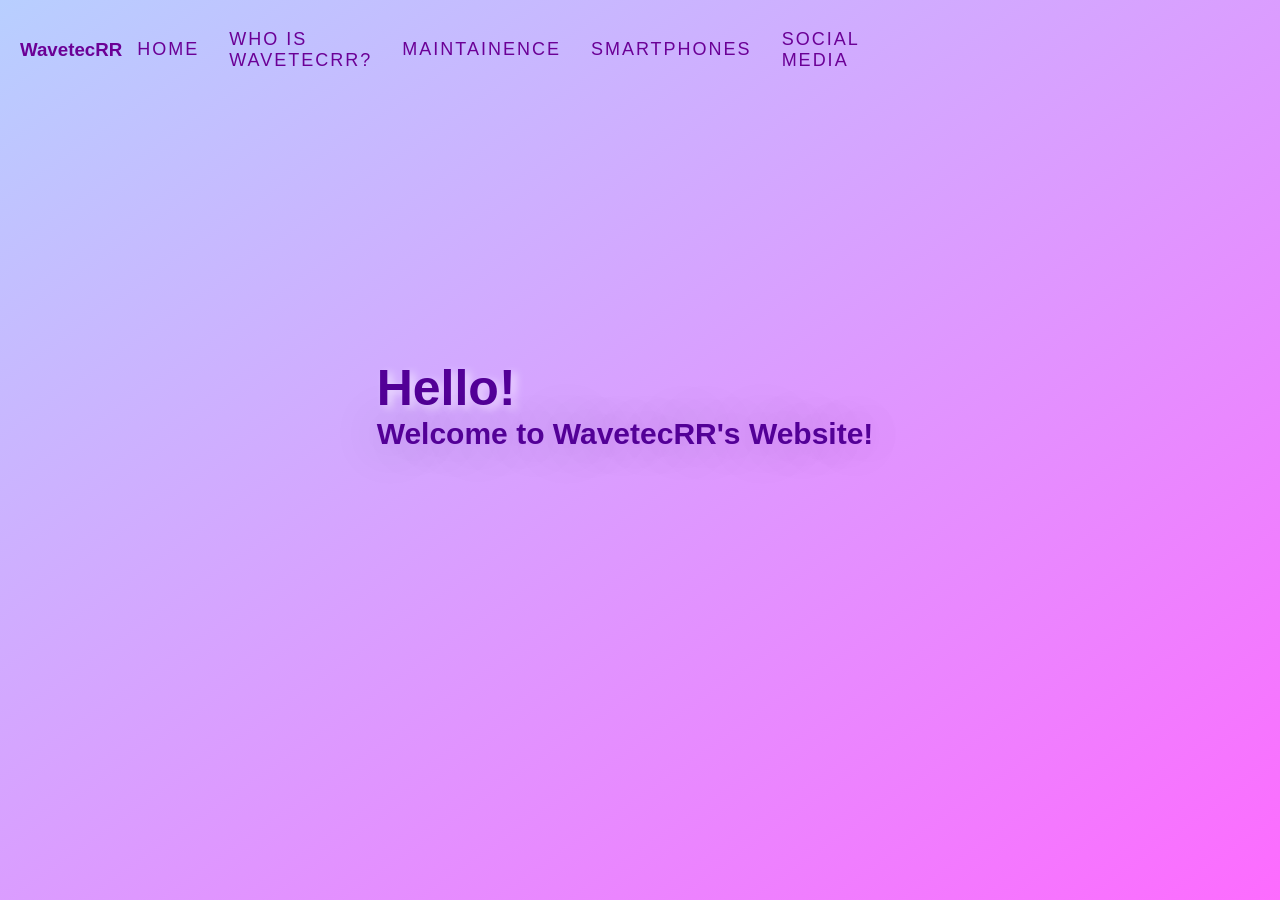
<file: beta/index.html>
<!DOCTYPE html>
<html>
<head>
    <meta charset="UTF-8">
    <title>WavetecRR</title>
    <meta name="viewport" content="width=device-width, initial-scale=1.0">
    <link href="https://fonts.cdnfonts.com/css/product-sans" rel="stylesheet">
    <link rel="stylesheet" href="style.css">
</head>
<body>
    <div class="navbar">
        <h3><a href="index.html">WavetecRR</a></h3>
        <div class="nav-items">
            <span class="nav-item"><a href="index.html">Home</a></span>
            <span class="nav-item"><a href="what.html">Who is WavetecRR?</a></span>
            <span class="nav-item"><a href="https://wavetecrr.github.io/works">Maintainence</a></span>
            <span class="nav-item"><a href="phones.html">Smartphones</a></span>
            <span class="nav-item"><a href="sm.html">Social Media</a></span>
        </div>
        <div class="navbar-toggle">
            <span></span>
            <span></span>
            <span></span>
        </div>
    </div>
    <div class="main">
        <div class="content">
            <div class="heading-group">
                <h1>Hello!</h1>
                <p><b>Welcome to WavetecRR's Website!</b></p>
            </div>
        </div>
 
    </div>

    <script src="script.js"></script>
</body>
</html>
</file>
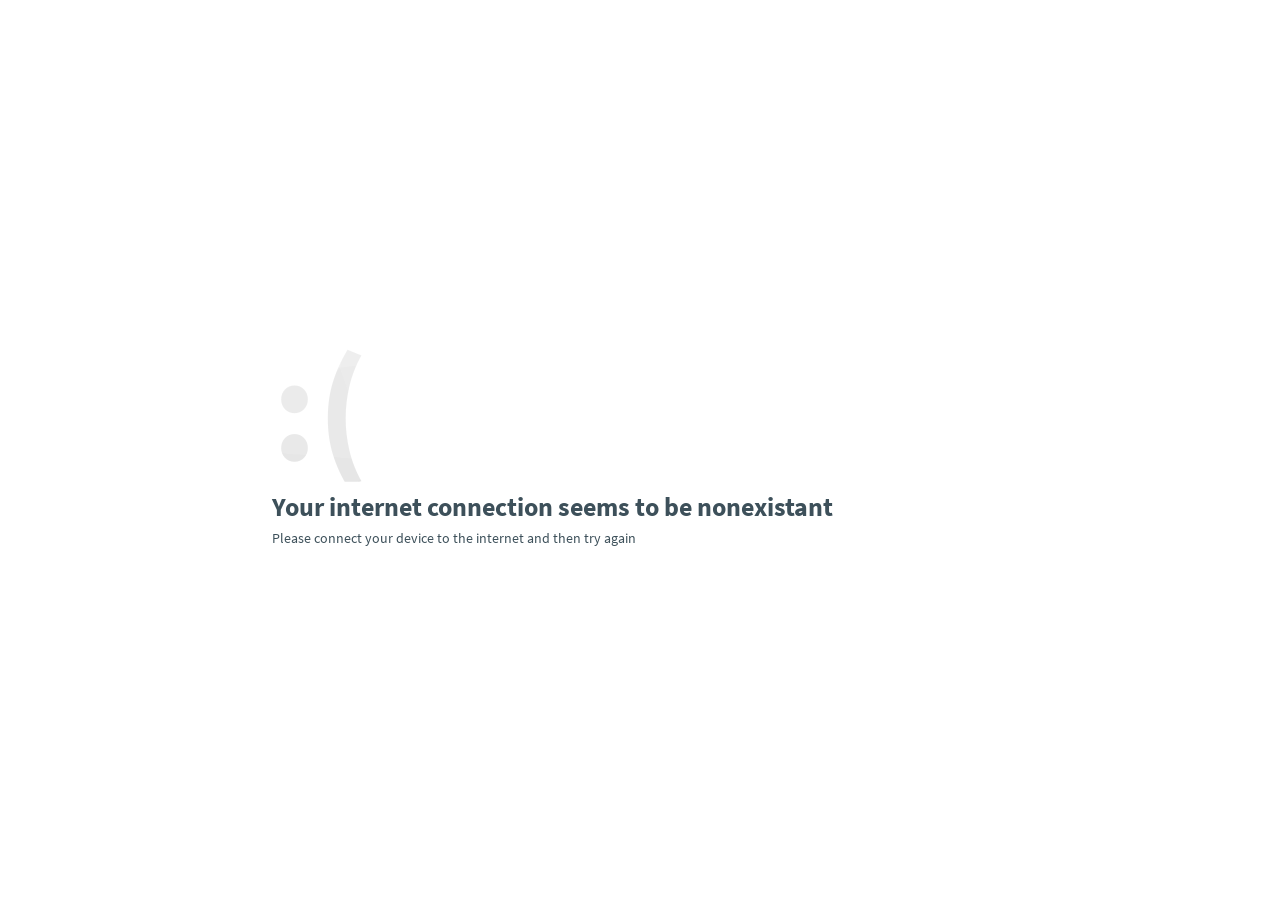
<file: offline.html>
<!DOCTYPE html>
<!-- saved from url=(0043)https://www.btl.com/viewer_not_whitelisted/ -->
<html lang="en" class="gr__btl_com"><head><meta http-equiv="Content-Type" content="text/html; charset=UTF-8">
	
	<meta http-equiv="X-UA-Compatible" content="IE=edge">
	<meta name="viewport" content="width=device-width, initial-scale=1">

	<title>Oof!</title>

	<!-- Google font -->

	<link href="./css/font.css" rel="stylesheet">

	<!-- Custom stlylesheet -->
	<link type="text/css" rel="stylesheet" href="./css/style.css">


	<!-- HTML5 shim and Respond.js for IE8 support of HTML5 elements and media queries -->
	<!-- WARNING: Respond.js doesn't work if you view the page via file:// -->
	<!--[if lt IE 9]>
		  <script src="https://oss.maxcdn.com/html5shiv/3.7.3/html5shiv.min.js"></script>
		  <script src="https://oss.maxcdn.com/respond/1.4.2/respond.min.js"></script>
		<![endif]-->

</head>

<body data-gr-c-s-loaded="true">

	<div id="notfound">
		<div class="notfound">
			<div class="notfound-404">
				<h1>:(</h1>
			</div>
			<h2>Your internet connection seems to be nonexistant</h2>
			<p>Please connect your device to the internet and then try again</p>
			
		</div>
	</div>




</body></html>
</file>
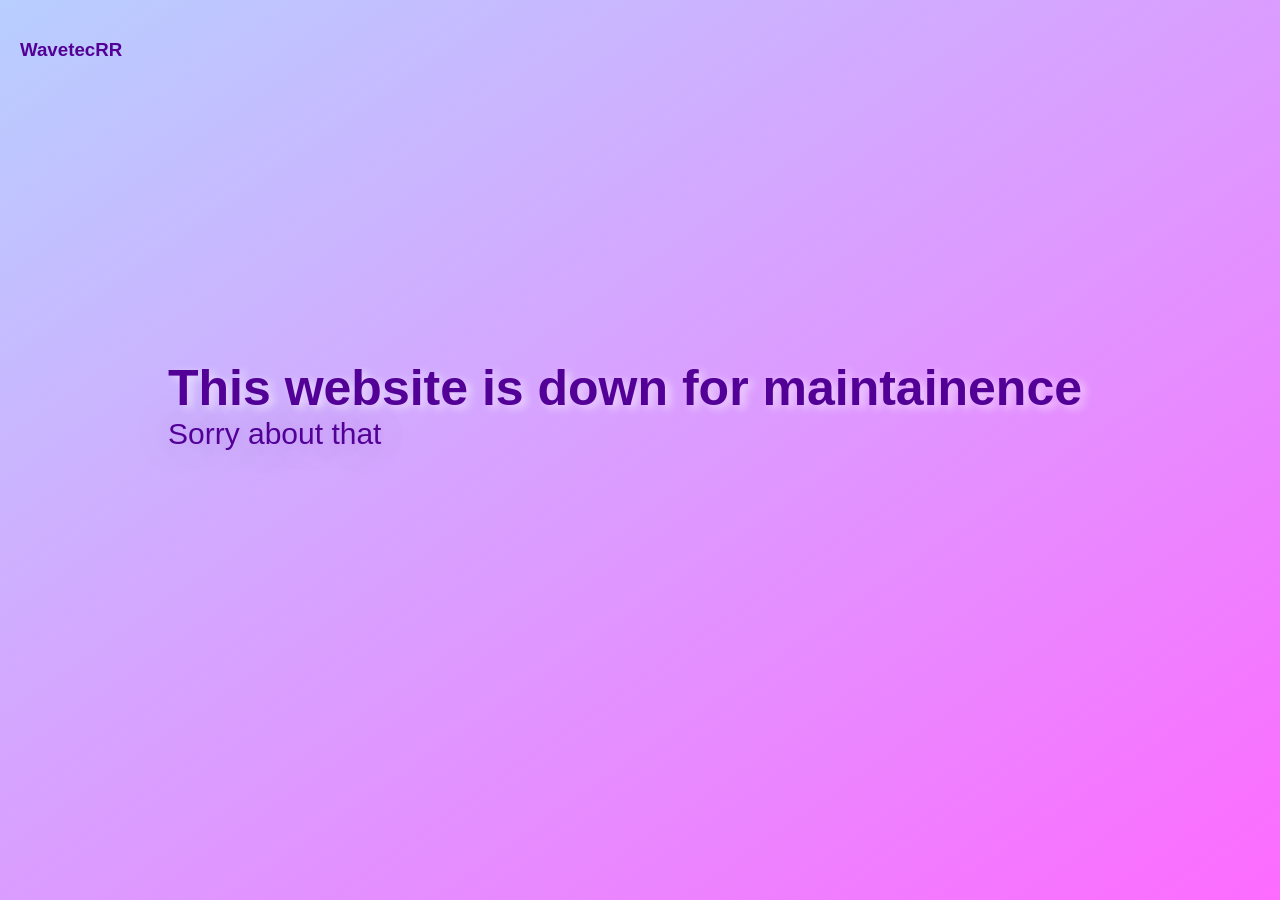
<file: beta/maintainence.html>
<!DOCTYPE html>
<html>
<head>
    <meta charset="UTF-8">
    <title>Website is down for maintainence</title>
    <meta name="viewport" content="width=device-width, initial-scale=1.0">
    <link href="https://fonts.cdnfonts.com/css/product-sans" rel="stylesheet">
    <link rel="stylesheet" href="style.css">
</head>
<body>
    <div class="navbar">
        <h3>WavetecRR</h3>
       
        <div class="navbar-toggle">
            <span></span>
            <span></span>
            <span></span>
        </div>
    </div>
    <div class="main">
        <div class="content">
            <div class="heading-group">
            <h1>This website is down for maintainence</h1> 
             <p>Sorry about that</p>  
            </div>
        </div>
 
    </div>

    <script src="script.js"></script>
</body>
</html>
</file>
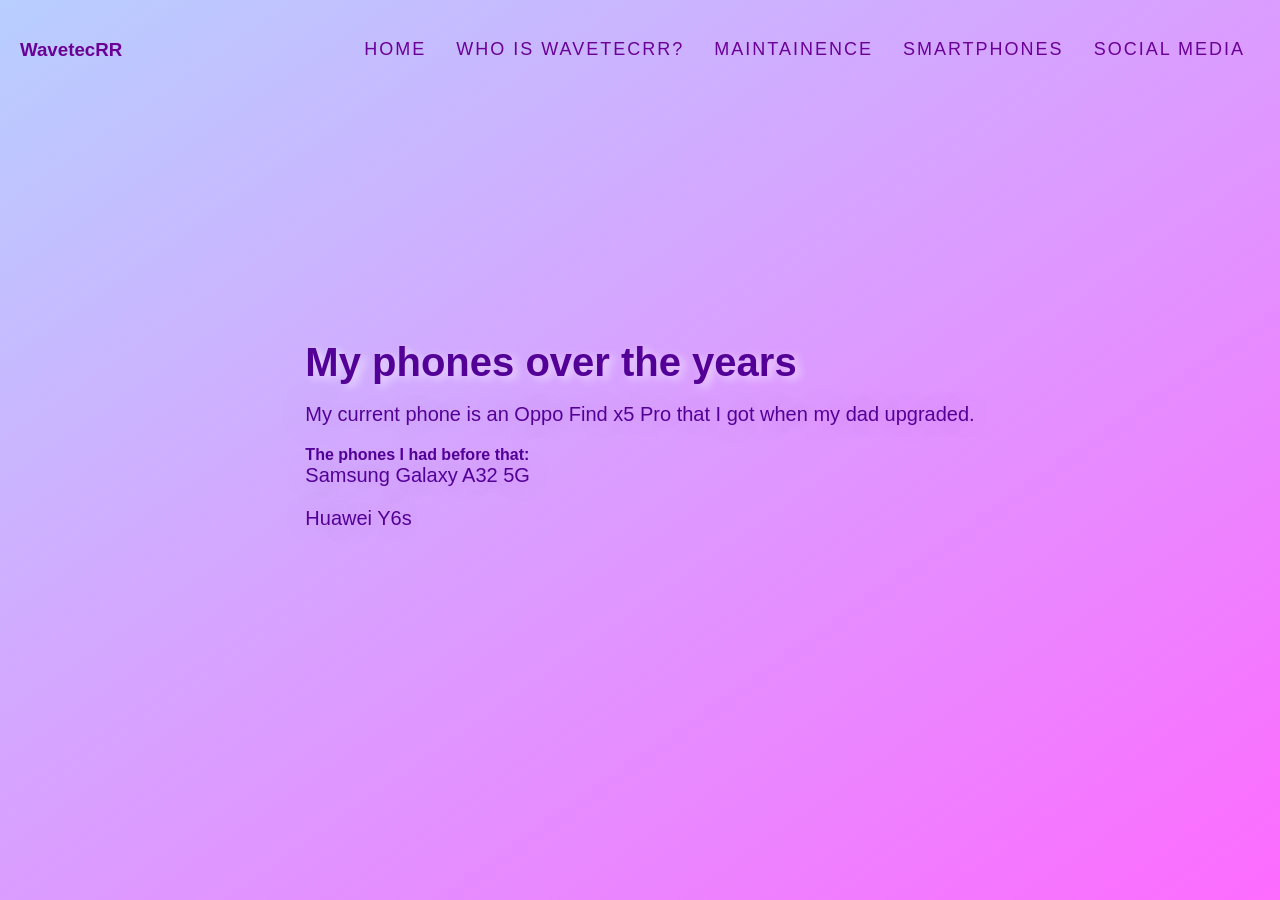
<file: beta/phones.html>
<!DOCTYPE html>
<html>
<head>
    <meta charset="UTF-8">
    <title>My smartphones over the years</title>
    <link href="https://fonts.cdnfonts.com/css/product-sans" rel="stylesheet">
    <link rel="stylesheet" href="stylep.css">
</head>
<body>
    <div class="navbar">
        <h3><a href="index.html">WavetecRR</a></h3>
        <div class="nav-items">
            <span class="nav-item"><a href="index.html">Home</a></span>
            <span class="nav-item"><a href="what.html">Who is WavetecRR?</a></span>
            <span class="nav-item"><a href="https://wavetecrr.github.io/works">Maintainence</a></span>
            <span class="nav-item"><a href="phones.html">Smartphones</a></span>
            <span class="nav-item"><a href="sm.html">Social Media</a></span>
        </div>
    </div>
    </div>
    <div class="main">
        <div class="content">
            <div class="heading-group">
                <h1>My phones over the years</h1>
                <br>
                <p>My current phone is an Oppo Find x5 Pro that I got when my dad upgraded.</p>
                <b>The phones I had before that:</b>
                <p>Samsung Galaxy A32 5G</p>
                <p>Huawei Y6s</p>
            </div>
        </div>
    </div>

    <script>
        window.onload = function() {
            document.body.style.opacity = "1";
        };
    </script>
</body>
</html>
</file>
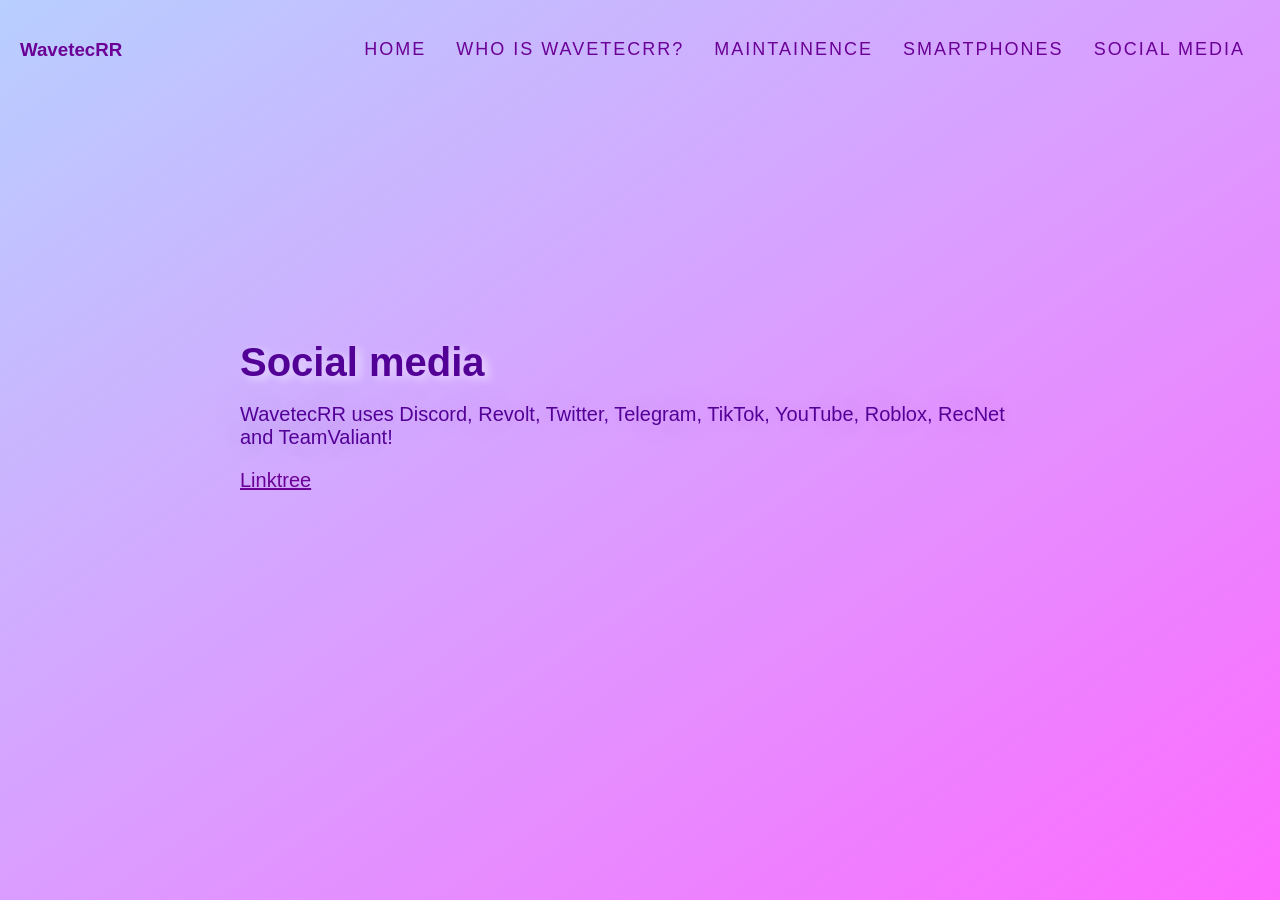
<file: beta/sm.html>
<!DOCTYPE html>
<html>
<head>
    <meta charset="UTF-8">
    <title>Socials	</title>
    <link href="https://fonts.cdnfonts.com/css/product-sans" rel="stylesheet">
    <link rel="stylesheet" href="stylep.css">
</head>
<body>
    <div class="navbar">
        <h3><a href="index.html">WavetecRR</a></h3>
        <div class="nav-items">
             <span class="nav-item"><a href="index.html">Home</a></span>
            <span class="nav-item"><a href="what.html">Who is WavetecRR?</a></span>
            <span class="nav-item"><a href="https://wavetecrr.github.io/works">Maintainence</a></span>
            <span class="nav-item"><a href="phones.html">Smartphones</a></span>
            <span class="nav-item"><a href="sm.html">Social Media</a></span>
        </div>
    </div>
    </div>
    <div class="main">
        <div class="content">
            <div class="heading-group">
                <h1>Social media</h1>
                <br>
                <p>WavetecRR uses Discord, Revolt, Twitter, Telegram, TikTok, YouTube, Roblox, RecNet and TeamValiant!</p>
<a href="https://linktr.ee/waveteclife" style="font-size: 20px; text-decoration: underline;">Linktree</a>
        
            </div>
        </div>
    </div>

    <script>
        window.onload = function() {
            document.body.style.opacity = "1";
        };
    </script>
</body>
</html>
</file>
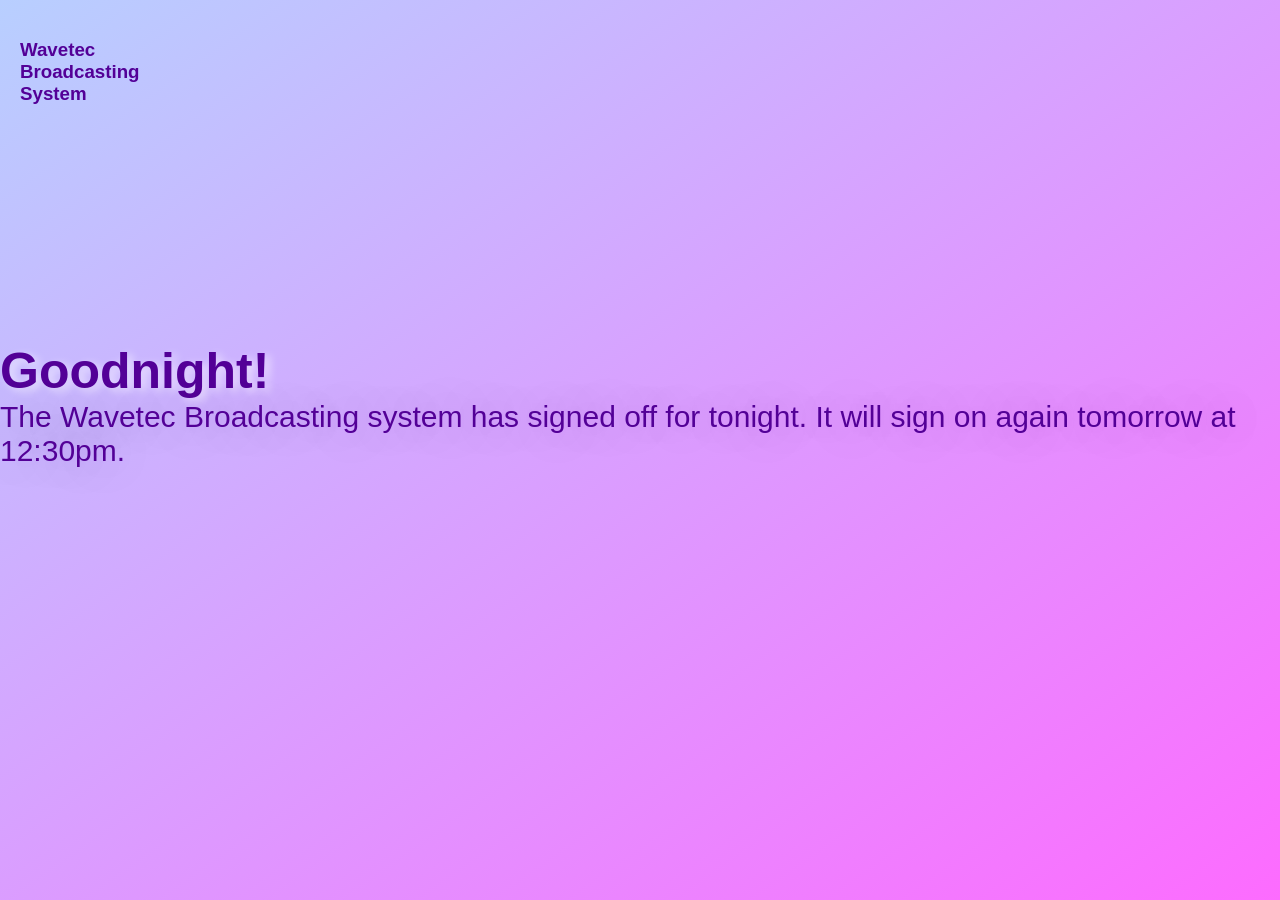
<file: beta/wbs.html>
<!DOCTYPE html>
<html>
<head>
    <meta charset="UTF-8">
    <title>WBS</title>
    <meta name="viewport" content="width=device-width, initial-scale=1.0">
    <link href="https://fonts.cdnfonts.com/css/product-sans" rel="stylesheet">
    <link rel="stylesheet" href="style.css">
</head>
<body>
    <div class="navbar">
        <h3>Wavetec Broadcasting System</h3>
       
        <div class="navbar-toggle">
            <span></span>
            <span></span>
            <span></span>
        </div>
    </div>
    <div class="main">
        <div class="content">
            <div class="heading-group">
            <h1>Goodnight!</h1> 
             <p>The Wavetec Broadcasting system has signed off for tonight. It will sign on again tomorrow at 12:30pm.</p>  
            </div>
        </div>
 
    </div>

    <script src="script.js"></script>
</body>
</html>
</file>
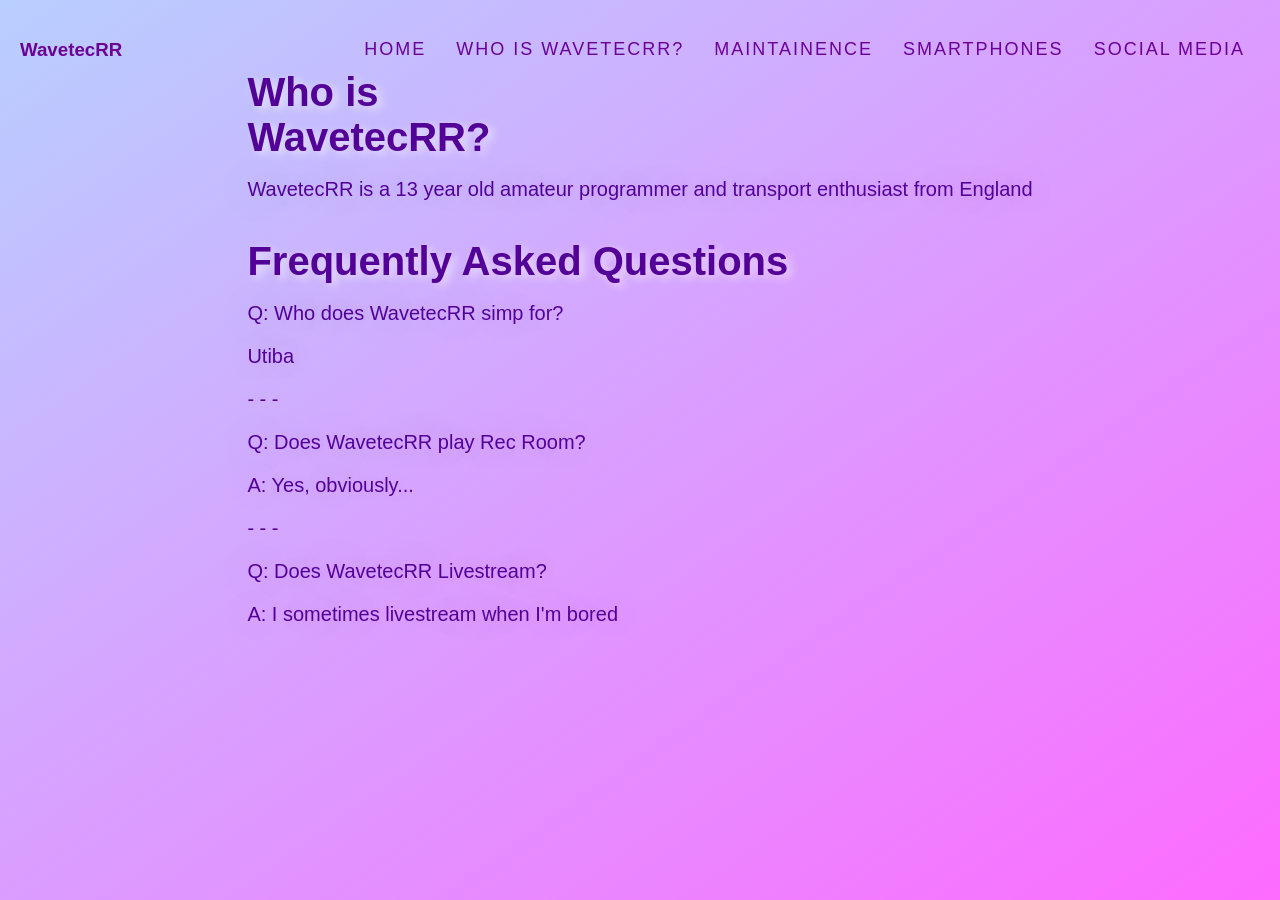
<file: beta/what.html>
<!DOCTYPE html>
<html>
<head>
    <meta charset="UTF-8">
    <title>Who is WavetecRR</title>
    <link href="https://fonts.cdnfonts.com/css/product-sans" rel="stylesheet">
    <link rel="stylesheet" href="stylew.css">
</head>
<body>
    <div class="navbar">
        <h3><a href="index.html">WavetecRR</a></h3>
        <div class="nav-items">
             <span class="nav-item"><a href="index.html">Home</a></span>
            <span class="nav-item"><a href="what.html">Who is WavetecRR?</a></span>
            <span class="nav-item"><a href="https://wavetecrr.github.io/works">Maintainence</a></span>
            <span class="nav-item"><a href="phones.html">Smartphones</a></span>

            <span class="nav-item"><a href="sm.html">Social Media</a></span>
        </div>
    </div>
    <div class="main">
        <div class="content">
            <div class="heading-group">
                <h1>Who is</h1>
                <h1>WavetecRR?</h1>
                <br>
                <p>WavetecRR is a 13 year old amateur programmer and transport enthusiast from England</p>
<br>
                <h1>Frequently Asked Questions</h1>
                <br>
                <p>

                    Q: Who does WavetecRR simp for?
                </p>
                <p>Utiba</p>
            <p> - - - </p>
                <p>Q: Does WavetecRR play Rec Room?</p>
            <p>A: Yes, obviously...</p>
            <p> - - - </p>
            <p>Q: Does WavetecRR Livestream?</p>
            <p>A: I sometimes livestream when I'm bored</p>
            
            </div>
        </div>
    </div>

    <script>
        window.onload = function() {
            document.body.style.opacity = "1";
        };
    </script>
</body>
</html>
</file>
<file: beta/style.css>
body {
    overflow: hidden;
    overflow-x: hidden;
    background: linear-gradient(to bottom right, #b8cfff, #fd6bff);
    background-repeat: no-repeat;
    background-attachment: fixed;
    margin: 0;
    padding: 0;
    font-family: 'Product Sans', sans-serif;
    color: rgb(83, 0, 151);
    opacity: 0;
    animation: fade-in 0.5s ease-in-out forwards;
}

a {
    text-decoration: none;
    color: rgb(107, 0, 150);
}

@keyframes fade-in {
    0% {
        opacity: 0;
    }
    100% {
        opacity: 1;
    }
}

.navbar {
    display: flex;
    align-items: center;
    justify-content: space-between;
    padding: 20px;
    position: fixed;
    top: 0;
    width: 50px;
    box-sizing: border-box;
}

.nav-items {
    display: flex;
    align-items: center;
    justify-content: flex-end;
}

.nav-item {
    margin: 0 15px;
    text-transform: uppercase;
    font-size: 18px;
    letter-spacing: 2px;
    cursor: pointer;
}

.main {
    display: flex;
    align-items: center;
    justify-content: center;
    height: calc(100vh - 30px);
    margin-bottom: 30px;
}

.content {
    display: flex;
    flex-direction: column;
    align-items: flex-start;
    justify-content: center;
    margin-right: 30px;
}

.heading-group {
    margin-bottom: 30px;
}

h1 {
    margin: 0;
    font-size: 50px;
    font-weight: bold;
    text-align: left;
    text-shadow: 5px 3px 8px rgba(255, 255, 255, 0.575);
}

p {
    font-size: 30px;
    text-align: left;
    margin-top: 0;
    background: none;
    text-shadow: 0px 0px 50px rgba(0, 0, 0, 0.3);
}

img {
    transition: all .2s ease-in-out; 
    width: 700px;
}

img:hover { transform: scale(1.1); }

span { transition: all .2s ease-in-out; }

span:hover { 
    transform: scale(1.1); }

/* Mobile styles under */

@media (max-width: 620px) {
    .nav-items {
        margin-left: 30vh;
        display: none;
        flex-direction: column;
        align-items: left;
        position: absolute;
        top: 100%;
        left: 0;
        width: 300px;
        background-color: rgb(224, 241, 255);
        padding: 10px;
        box-shadow: 0 2px 5px rgba(0, 0, 0, 0.3);
        border-radius: 10px;
    }
    
    .nav-items.show {
        display: flex;
    }
    
    .nav-item {
        margin: 10px 0;
    }
    
    .navbar-toggle {
        margin-left: 30vh;
        display: flex;
        flex-direction: column;
        align-items: flex-end;
        cursor: pointer;
    }
    
    .navbar-toggle span {
        width: 30px;
        height: 3px;
        background-color: rgb(107, 0, 150);
        margin-bottom: 5px;
    }
    .heading-group {
        margin-top: 75px;
        margin-left: 20px;
    }
    .main {

        flex-direction: column;
        align-items: center;
        margin-top: 75px;
    }
    
    .content {
        margin-right: 0;
        text-align: center;
    }
    
    img {
        width: 100%;
    }
}
</file>
<file: css/font.css>
/* cyrillic-ext */
@font-face {
  font-family: 'Source Sans Pro';
  font-style: italic;
  font-weight: 700;
  src: local('Source Sans Pro Bold Italic'), local('SourceSansPro-BoldItalic'), url(../fonts/sourcesans/6xKwdSBYKcSV-LCoeQqfX1RYOo3qPZZclSdh18Smxg.woff2) format('woff2');
  unicode-range: U+0460-052F, U+1C80-1C88, U+20B4, U+2DE0-2DFF, U+A640-A69F, U+FE2E-FE2F;
}
/* cyrillic */
@font-face {
  font-family: 'Source Sans Pro';
  font-style: italic;
  font-weight: 700;
  src: local('Source Sans Pro Bold Italic'), local('SourceSansPro-BoldItalic'), url(../fonts/sourcesans/6xKwdSBYKcSV-LCoeQqfX1RYOo3qPZZclSdo18Smxg.woff2) format('woff2');
  unicode-range: U+0400-045F, U+0490-0491, U+04B0-04B1, U+2116;
}
/* greek-ext */
@font-face {
  font-family: 'Source Sans Pro';
  font-style: italic;
  font-weight: 700;
  src: local('Source Sans Pro Bold Italic'), local('SourceSansPro-BoldItalic'), url(../fonts/sourcesans/6xKwdSBYKcSV-LCoeQqfX1RYOo3qPZZclSdg18Smxg.woff2) format('woff2');
  unicode-range: U+1F00-1FFF;
}
/* greek */
@font-face {
  font-family: 'Source Sans Pro';
  font-style: italic;
  font-weight: 700;
  src: local('Source Sans Pro Bold Italic'), local('SourceSansPro-BoldItalic'), url(../fonts/sourcesans/6xKwdSBYKcSV-LCoeQqfX1RYOo3qPZZclSdv18Smxg.woff2) format('woff2');
  unicode-range: U+0370-03FF;
}
/* vietnamese */
@font-face {
  font-family: 'Source Sans Pro';
  font-style: italic;
  font-weight: 700;
  src: local('Source Sans Pro Bold Italic'), local('SourceSansPro-BoldItalic'), url(../fonts/sourcesans/6xKwdSBYKcSV-LCoeQqfX1RYOo3qPZZclSdj18Smxg.woff2) format('woff2');
  unicode-range: U+0102-0103, U+0110-0111, U+1EA0-1EF9, U+20AB;
}
/* latin-ext */
@font-face {
  font-family: 'Source Sans Pro';
  font-style: italic;
  font-weight: 700;
  src: local('Source Sans Pro Bold Italic'), local('SourceSansPro-BoldItalic'), url(../fonts/sourcesans/6xKwdSBYKcSV-LCoeQqfX1RYOo3qPZZclSdi18Smxg.woff2) format('woff2');
  unicode-range: U+0100-024F, U+0259, U+1E00-1EFF, U+2020, U+20A0-20AB, U+20AD-20CF, U+2113, U+2C60-2C7F, U+A720-A7FF;
}
/* latin */
@font-face {
  font-family: 'Source Sans Pro';
  font-style: italic;
  font-weight: 700;
  src: local('Source Sans Pro Bold Italic'), local('SourceSansPro-BoldItalic'), url(../fonts/sourcesans/6xKwdSBYKcSV-LCoeQqfX1RYOo3qPZZclSds18Q.woff2) format('woff2');
  unicode-range: U+0000-00FF, U+0131, U+0152-0153, U+02BB-02BC, U+02C6, U+02DA, U+02DC, U+2000-206F, U+2074, U+20AC, U+2122, U+2191, U+2193, U+2212, U+2215, U+FEFF, U+FFFD;
}
/* cyrillic-ext */
@font-face {
  font-family: 'Source Sans Pro';
  font-style: normal;
  font-weight: 400;
  src: local('Source Sans Pro Regular'), local('SourceSansPro-Regular'), url(../fonts/sourcesans/6xK3dSBYKcSV-LCoeQqfX1RYOo3qNa7lqDY.woff2) format('woff2');
  unicode-range: U+0460-052F, U+1C80-1C88, U+20B4, U+2DE0-2DFF, U+A640-A69F, U+FE2E-FE2F;
}
/* cyrillic */
@font-face {
  font-family: 'Source Sans Pro';
  font-style: normal;
  font-weight: 400;
  src: local('Source Sans Pro Regular'), local('SourceSansPro-Regular'), url(../fonts/sourcesans/6xK3dSBYKcSV-LCoeQqfX1RYOo3qPK7lqDY.woff2) format('woff2');
  unicode-range: U+0400-045F, U+0490-0491, U+04B0-04B1, U+2116;
}
/* greek-ext */
@font-face {
  font-family: 'Source Sans Pro';
  font-style: normal;
  font-weight: 400;
  src: local('Source Sans Pro Regular'), local('SourceSansPro-Regular'), url(../fonts/sourcesans/6xK3dSBYKcSV-LCoeQqfX1RYOo3qNK7lqDY.woff2) format('woff2');
  unicode-range: U+1F00-1FFF;
}
/* greek */
@font-face {
  font-family: 'Source Sans Pro';
  font-style: normal;
  font-weight: 400;
  src: local('Source Sans Pro Regular'), local('SourceSansPro-Regular'), url(../fonts/sourcesans/6xK3dSBYKcSV-LCoeQqfX1RYOo3qO67lqDY.woff2) format('woff2');
  unicode-range: U+0370-03FF;
}
/* vietnamese */
@font-face {
  font-family: 'Source Sans Pro';
  font-style: normal;
  font-weight: 400;
  src: local('Source Sans Pro Regular'), local('SourceSansPro-Regular'), url(../fonts/sourcesans/6xK3dSBYKcSV-LCoeQqfX1RYOo3qN67lqDY.woff2) format('woff2');
  unicode-range: U+0102-0103, U+0110-0111, U+1EA0-1EF9, U+20AB;
}
/* latin-ext */
@font-face {
  font-family: 'Source Sans Pro';
  font-style: normal;
  font-weight: 400;
  src: local('Source Sans Pro Regular'), local('SourceSansPro-Regular'), url(../fonts/sourcesans/6xK3dSBYKcSV-LCoeQqfX1RYOo3qNq7lqDY.woff2) format('woff2');
  unicode-range: U+0100-024F, U+0259, U+1E00-1EFF, U+2020, U+20A0-20AB, U+20AD-20CF, U+2113, U+2C60-2C7F, U+A720-A7FF;
}
/* latin */
@font-face {
  font-family: 'Source Sans Pro';
  font-style: normal;
  font-weight: 400;
  src: local('Source Sans Pro Regular'), local('SourceSansPro-Regular'), url(../fonts/sourcesans/6xK3dSBYKcSV-LCoeQqfX1RYOo3qOK7l.woff2) format('woff2');
  unicode-range: U+0000-00FF, U+0131, U+0152-0153, U+02BB-02BC, U+02C6, U+02DA, U+02DC, U+2000-206F, U+2074, U+20AC, U+2122, U+2191, U+2193, U+2212, U+2215, U+FEFF, U+FFFD;
}
/* cyrillic-ext */
@font-face {
  font-family: 'Source Sans Pro';
  font-style: normal;
  font-weight: 600;
  src: local('Source Sans Pro SemiBold'), local('SourceSansPro-SemiBold'), url(../fonts/sourcesans/6xKydSBYKcSV-LCoeQqfX1RYOo3i54rwmhduz8A.woff2) format('woff2');
  unicode-range: U+0460-052F, U+1C80-1C88, U+20B4, U+2DE0-2DFF, U+A640-A69F, U+FE2E-FE2F;
}
/* cyrillic */
@font-face {
  font-family: 'Source Sans Pro';
  font-style: normal;
  font-weight: 600;
  src: local('Source Sans Pro SemiBold'), local('SourceSansPro-SemiBold'), url(../fonts/sourcesans/6xKydSBYKcSV-LCoeQqfX1RYOo3i54rwkxduz8A.woff2) format('woff2');
  unicode-range: U+0400-045F, U+0490-0491, U+04B0-04B1, U+2116;
}
/* greek-ext */
@font-face {
  font-family: 'Source Sans Pro';
  font-style: normal;
  font-weight: 600;
  src: local('Source Sans Pro SemiBold'), local('SourceSansPro-SemiBold'), url(../fonts/sourcesans/6xKydSBYKcSV-LCoeQqfX1RYOo3i54rwmxduz8A.woff2) format('woff2');
  unicode-range: U+1F00-1FFF;
}
/* greek */
@font-face {
  font-family: 'Source Sans Pro';
  font-style: normal;
  font-weight: 600;
  src: local('Source Sans Pro SemiBold'), local('SourceSansPro-SemiBold'), url(../fonts/sourcesans/6xKydSBYKcSV-LCoeQqfX1RYOo3i54rwlBduz8A.woff2) format('woff2');
  unicode-range: U+0370-03FF;
}
/* vietnamese */
@font-face {
  font-family: 'Source Sans Pro';
  font-style: normal;
  font-weight: 600;
  src: local('Source Sans Pro SemiBold'), local('SourceSansPro-SemiBold'), url(../fonts/sourcesans/6xKydSBYKcSV-LCoeQqfX1RYOo3i54rwmBduz8A.woff2) format('woff2');
  unicode-range: U+0102-0103, U+0110-0111, U+1EA0-1EF9, U+20AB;
}
/* latin-ext */
@font-face {
  font-family: 'Source Sans Pro';
  font-style: normal;
  font-weight: 600;
  src: local('Source Sans Pro SemiBold'), local('SourceSansPro-SemiBold'), url(../fonts/sourcesans/6xKydSBYKcSV-LCoeQqfX1RYOo3i54rwmRduz8A.woff2) format('woff2');
  unicode-range: U+0100-024F, U+0259, U+1E00-1EFF, U+2020, U+20A0-20AB, U+20AD-20CF, U+2113, U+2C60-2C7F, U+A720-A7FF;
}
/* latin */
@font-face {
  font-family: 'Source Sans Pro';
  font-style: normal;
  font-weight: 600;
  src: local('Source Sans Pro SemiBold'), local('SourceSansPro-SemiBold'), url(../fonts/sourcesans/6xKydSBYKcSV-LCoeQqfX1RYOo3i54rwlxdu.woff2) format('woff2');
  unicode-range: U+0000-00FF, U+0131, U+0152-0153, U+02BB-02BC, U+02C6, U+02DA, U+02DC, U+2000-206F, U+2074, U+20AC, U+2122, U+2191, U+2193, U+2212, U+2215, U+FEFF, U+FFFD;
}
/* cyrillic-ext */
@font-face {
  font-family: 'Source Sans Pro';
  font-style: normal;
  font-weight: 700;
  src: local('Source Sans Pro Bold'), local('SourceSansPro-Bold'), url(../fonts/sourcesans/6xKydSBYKcSV-LCoeQqfX1RYOo3ig4vwmhduz8A.woff2) format('woff2');
  unicode-range: U+0460-052F, U+1C80-1C88, U+20B4, U+2DE0-2DFF, U+A640-A69F, U+FE2E-FE2F;
}
/* cyrillic */
@font-face {
  font-family: 'Source Sans Pro';
  font-style: normal;
  font-weight: 700;
  src: local('Source Sans Pro Bold'), local('SourceSansPro-Bold'), url(../fonts/sourcesans/6xKydSBYKcSV-LCoeQqfX1RYOo3ig4vwkxduz8A.woff2) format('woff2');
  unicode-range: U+0400-045F, U+0490-0491, U+04B0-04B1, U+2116;
}
/* greek-ext */
@font-face {
  font-family: 'Source Sans Pro';
  font-style: normal;
  font-weight: 700;
  src: local('Source Sans Pro Bold'), local('SourceSansPro-Bold'), url(../fonts/sourcesans/6xKydSBYKcSV-LCoeQqfX1RYOo3ig4vwmxduz8A.woff2) format('woff2');
  unicode-range: U+1F00-1FFF;
}
/* greek */
@font-face {
  font-family: 'Source Sans Pro';
  font-style: normal;
  font-weight: 700;
  src: local('Source Sans Pro Bold'), local('SourceSansPro-Bold'), url(../fonts/sourcesans/6xKydSBYKcSV-LCoeQqfX1RYOo3ig4vwlBduz8A.woff2) format('woff2');
  unicode-range: U+0370-03FF;
}
/* vietnamese */
@font-face {
  font-family: 'Source Sans Pro';
  font-style: normal;
  font-weight: 700;
  src: local('Source Sans Pro Bold'), local('SourceSansPro-Bold'), url(../fonts/sourcesans/6xKydSBYKcSV-LCoeQqfX1RYOo3ig4vwmBduz8A.woff2) format('woff2');
  unicode-range: U+0102-0103, U+0110-0111, U+1EA0-1EF9, U+20AB;
}
/* latin-ext */
@font-face {
  font-family: 'Source Sans Pro';
  font-style: normal;
  font-weight: 700;
  src: local('Source Sans Pro Bold'), local('SourceSansPro-Bold'), url(../fonts/sourcesans/6xKydSBYKcSV-LCoeQqfX1RYOo3ig4vwmRduz8A.woff2) format('woff2');
  unicode-range: U+0100-024F, U+0259, U+1E00-1EFF, U+2020, U+20A0-20AB, U+20AD-20CF, U+2113, U+2C60-2C7F, U+A720-A7FF;
}
/* latin */
@font-face {
  font-family: 'Source Sans Pro';
  font-style: normal;
  font-weight: 700;
  src: local('Source Sans Pro Bold'), local('SourceSansPro-Bold'), url(../fonts/sourcesans/6xKydSBYKcSV-LCoeQqfX1RYOo3ig4vwlxdu.woff2) format('woff2');
  unicode-range: U+0000-00FF, U+0131, U+0152-0153, U+02BB-02BC, U+02C6, U+02DA, U+02DC, U+2000-206F, U+2074, U+20AC, U+2122, U+2191, U+2193, U+2212, U+2215, U+FEFF, U+FFFD;
}
</file>
<file: css/style.css>
* {
  -webkit-box-sizing: border-box;
          box-sizing: border-box;
}

body {
  padding: 0;
  margin: 0;
}

#notfound {
  position: relative;
  height: 100vh;
}

#notfound .notfound {
  position: absolute;
  left: 50%;
  top: 50%;
  -webkit-transform: translate(-50%, -50%);
      -ms-transform: translate(-50%, -50%);
          transform: translate(-50%, -50%);
}

.notfound {
  max-width: 767px;
  width: 100%;
  line-height: 1.4;
  padding: 0px 15px;
}

.notfound .notfound-404 {
  position: relative;
  height: 150px;
  line-height: 150px;
  margin-bottom: -15px;
}

.notfound .notfound-404 h1 {
  font-family: 'Source Sans Pro', sans-serif;
  font-size: 150px;
  font-weight: 700i;
  margin: 0px;
  background: url('../img/text.png');
    opacity: 0.5;
    filter: alpha(opacity=50); /* For IE8 and earlier */
  -webkit-background-clip: text;
  -webkit-text-fill-color: transparent;
  background-size: cover;
  background-position: center;
}

.notfound h2 {
  font-family: 'Source Sans Pro', sans-serif;
  font-size: 26px;
  font-weight: 700;
    color: #3D505A;
  margin-bottom: -10px;
}

.notfound p {
  font-family: 'Source Sans Pro', sans-serif;
  font-size: 14px;
  font-weight: 400;
  color: #3D505A;
  margin-bottom: 20px;
}

.notfound a {
  font-family: 'Source Sans Pro', sans-serif;
  display: inline-block;
  text-transform: uppercase;
  color: #fff;
  text-decoration: none;
  border: none;
  background: #2694D3;
  padding: 10px 40px;
  font-size: 14px;
  font-weight: 600;
  border-radius: 1px;
  margin-top: 15px;
  -webkit-transition: 0.2s all;
  transition: 0.2s all;
}

.notfound a:hover {
  opacity: 0.8;
}

@media only screen and (max-width: 767px) {
  .notfound .notfound-404 {
    height: 110px;
    line-height: 110px;
  }
  .notfound .notfound-404 h1 {
    font-size: 120px;
  }
}
</file>
<file: beta/stylep.css>
body {
    background: linear-gradient(to bottom right, #b8cfff, #fd6bff);
    background-repeat: no-repeat;
    background-attachment: fixed;
    margin: 0;
    padding: 0;
    font-family: 'Product Sans', sans-serif;
    color: rgb(83, 0, 151);
    opacity: 0;
    animation: fade-in 0.5s ease-in-out forwards;
}

a {
    text-decoration: none;
    color: rgb(107, 0, 150);
}

@keyframes fade-in {
    0% {
        opacity: 0;
    }
    100% {
        opacity: 1;
    }
}

.navbar {
    display: flex;
    align-items: center;
    justify-content: space-between;
    padding: 20px;
    position: fixed;
    top: 0;
    width: 100%;
    box-sizing: border-box;
    z-index: 1;
}

.nav-items {
    display: flex;
    align-items: center;
    justify-content: flex-end;
}

.nav-item {
    margin: 0 15px;
    text-transform: uppercase;
    font-size: 18px;
    letter-spacing: 2px;
    cursor: pointer;
}

.main {
    margin-top: 70px;
    padding-bottom: 30px;
    overflow-y: auto;
    display: flex;
    justify-content: center;
    align-items: flex-start;
}

.content {
    margin-top: 30vh;
    text-align: left;
    max-width: 800px;
    padding: 0 20px;
}

.heading-group {
    margin-bottom: 30px;
}

h1 {
    margin: 0;
    font-size: 40px;
    font-weight: bold;
    text-shadow: 5px 3px 8px rgba(255, 255, 255, 0.575);
}

p {
    font-size: 20px;
    margin-top: 0;
    background: none;
    text-shadow: 0px 0px 50px rgba(0, 0, 0, 0.3);
}

span { transition: all .2s ease-in-out; 
}

span:hover { transform: scale(1.1); }
</file>
<file: beta/stylew.css>
body {
    background: linear-gradient(to bottom right, #b8cfff, #fd6bff);
    background-repeat: no-repeat;
    background-attachment: fixed;
    margin: 0;
    padding: 0;
    font-family: 'Product Sans', sans-serif;
    color: rgb(83, 0, 151);
    opacity: 0;
    animation: fade-in 0.5s ease-in-out forwards;
}

a {
    text-decoration: none;
    color: rgb(107, 0, 150);
}

@keyframes fade-in {
    0% {
        opacity: 0;
    }
    100% {
        opacity: 1;
    }
}

.navbar {
    display: flex;
    align-items: center;
    justify-content: space-between;
    padding: 20px;
    position: fixed;
    top: 0;
    width: 100%;
    box-sizing: border-box;
    z-index: 1;
}

.nav-items {
    display: flex;
    align-items: center;
    justify-content: flex-end;
}

.nav-item {
    margin: 0 15px;
    text-transform: uppercase;
    font-size: 18px;
    letter-spacing: 2px;
    cursor: pointer;
}

.main {
    margin-top: 70px;
    padding-bottom: 30px;
    overflow-y: auto;
    display: flex;
    justify-content: center;
    align-items: flex-start;
}

.content {
    text-align: left;
    max-width: 800px;
    padding: 0 20px;
}

.heading-group {
    margin-bottom: 30px;
}

h1 {
    margin: 0;
    font-size: 40px;
    font-weight: bold;
    text-shadow: 5px 3px 8px rgba(255, 255, 255, 0.575);
}

p {
    font-size: 20px;
    margin-top: 0;
    background: none;
    text-shadow: 0px 0px 50px rgba(0, 0, 0, 0.3);
}

span { transition: all .2s ease-in-out; 
}

span:hover { transform: scale(1.1); }
</file>
